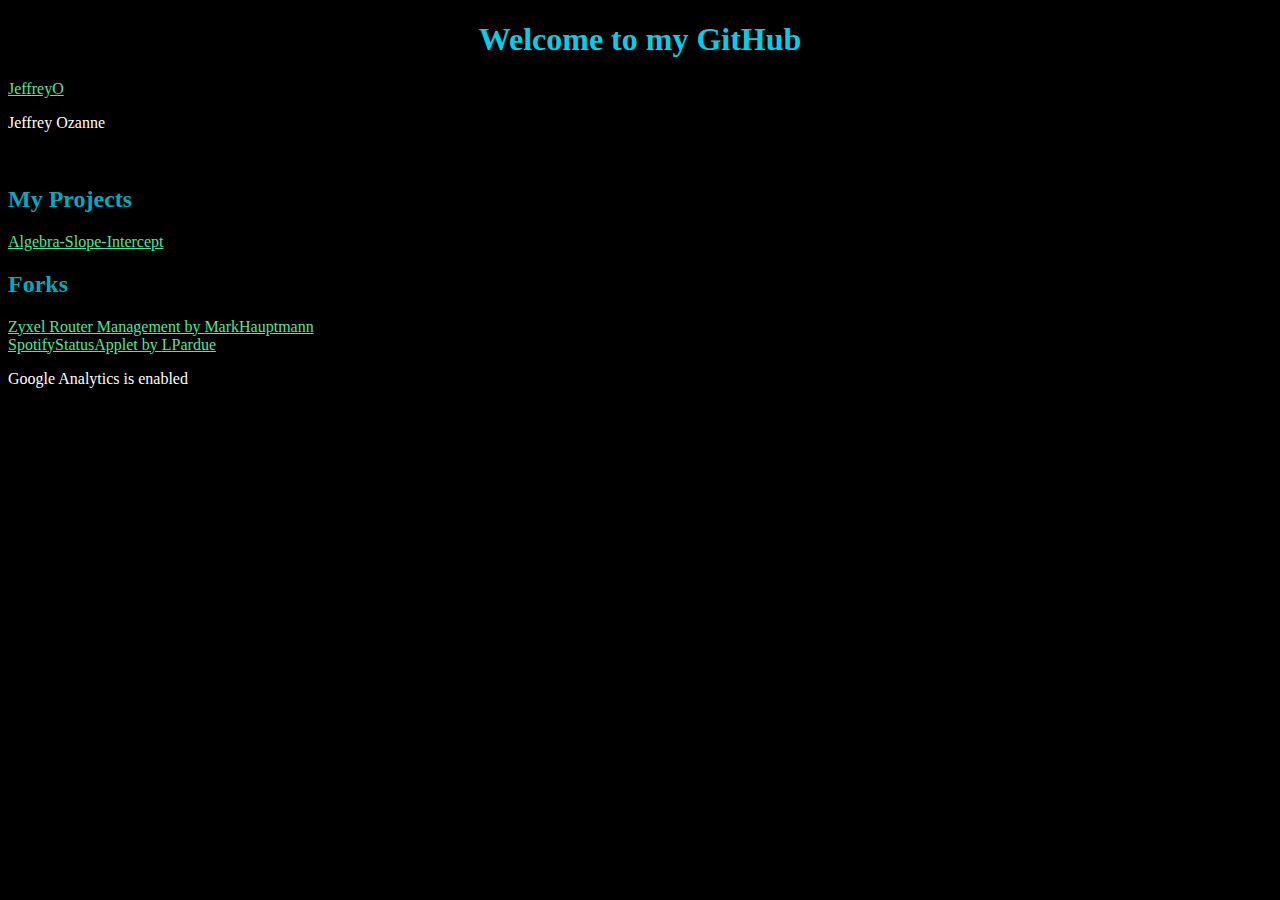
<file: index.html>
<!DOCTYPE html>
<html>
	<head>
		<title>JeffreyO</title>
		<link rel="stylesheet" type="text/css" href="CSS/stylesheet.css">
		<script>
  (function(i,s,o,g,r,a,m){i['GoogleAnalyticsObject']=r;i[r]=i[r]||function(){
  (i[r].q=i[r].q||[]).push(arguments)},i[r].l=1*new Date();a=s.createElement(o),
  m=s.getElementsByTagName(o)[0];a.async=1;a.src=g;m.parentNode.insertBefore(a,m)
  })(window,document,'script','//www.google-analytics.com/analytics.js','ga');

  ga('create', 'UA-56481445-1', 'auto');
  ga('send', 'pageview');
</script>
	</head>
	<body>
	<h1>Welcome to my GitHub</h1>
	<a href="https://github.com/JeffreyO">JeffreyO</a>
	<p>Jeffrey Ozanne</p>
	
	<br/>
	
	<h2>My Projects</h2>
	<a href="https://github.com/JeffreyO/Algebra-Slope-Intercept">Algebra-Slope-Intercept</a>
	
	<br/>
	
	<h2>Forks</h2>
	<a href="https://github.com/JeffreyO/zyxel">Zyxel Router Management by <a href="https://github.com/MarcHauptmann">MarkHauptmann</a></a></br>
	<a href="https://github.com/JeffreyO/zyxel">SpotifyStatusApplet by <a href="https://github.com/LPardue/SpotifyStatusApplet">LPardue</a></a>
	
	<p>Google Analytics is enabled</p>
	</body>
</html>
</file>
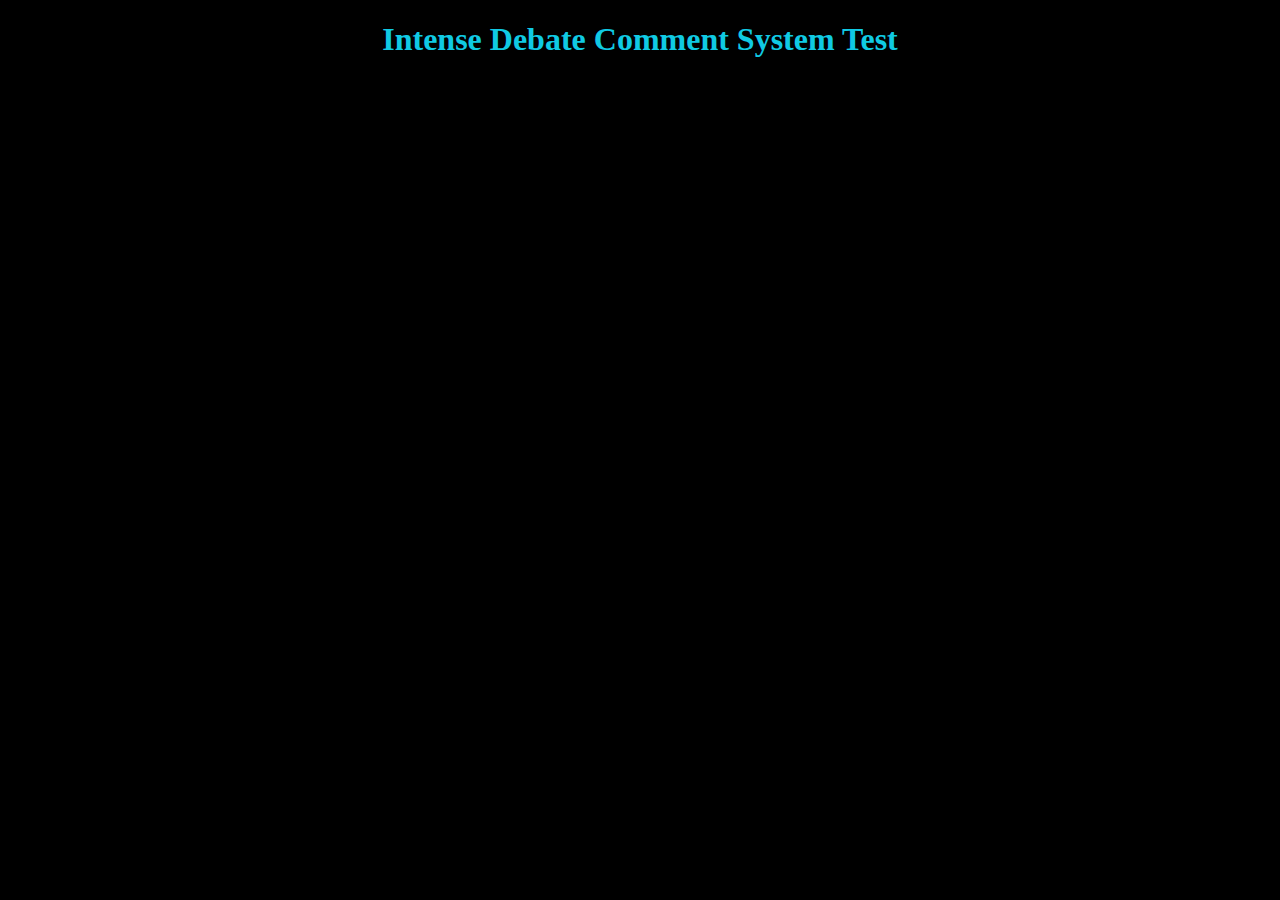
<file: IntenseDebatePlayground.html>
<!DOCTYPE html>
<html>
	<head>
		<title>Intense Debate Comment System Test</title>
		<link rel="stylesheet" type="text/css" href="CSS/stylesheet.css">
		<script>
  (function(i,s,o,g,r,a,m){i['GoogleAnalyticsObject']=r;i[r]=i[r]||function(){
  (i[r].q=i[r].q||[]).push(arguments)},i[r].l=1*new Date();a=s.createElement(o),
  m=s.getElementsByTagName(o)[0];a.async=1;a.src=g;m.parentNode.insertBefore(a,m)
  })(window,document,'script','//www.google-analytics.com/analytics.js','ga');

  ga('create', 'UA-56481445-1', 'auto');
  ga('send', 'pageview');
</script>
	</head>
	<body>
	<h1>Intense Debate Comment System Test</h1>
	
	<script>
var idcomments_acct = 'ef281185cb9cfe40cec2e83330e20251';
var idcomments_post_id;
var idcomments_post_url;
</script>
<span id="IDCommentsPostTitle" style="display:none"></span>
<script type='text/javascript' src='https://www.intensedebate.com/js/genericCommentWrapperV2.js'></script>

<script>
var idcomments_acct = 'ef281185cb9cfe40cec2e83330e20251';
var idcomments_post_id;
var idcomments_post_url;
</script>
<script type="text/javascript" src="https://www.intensedebate.com/js/genericLinkWrapperV2.js"></script>
	
	</body>
</html>
</file>
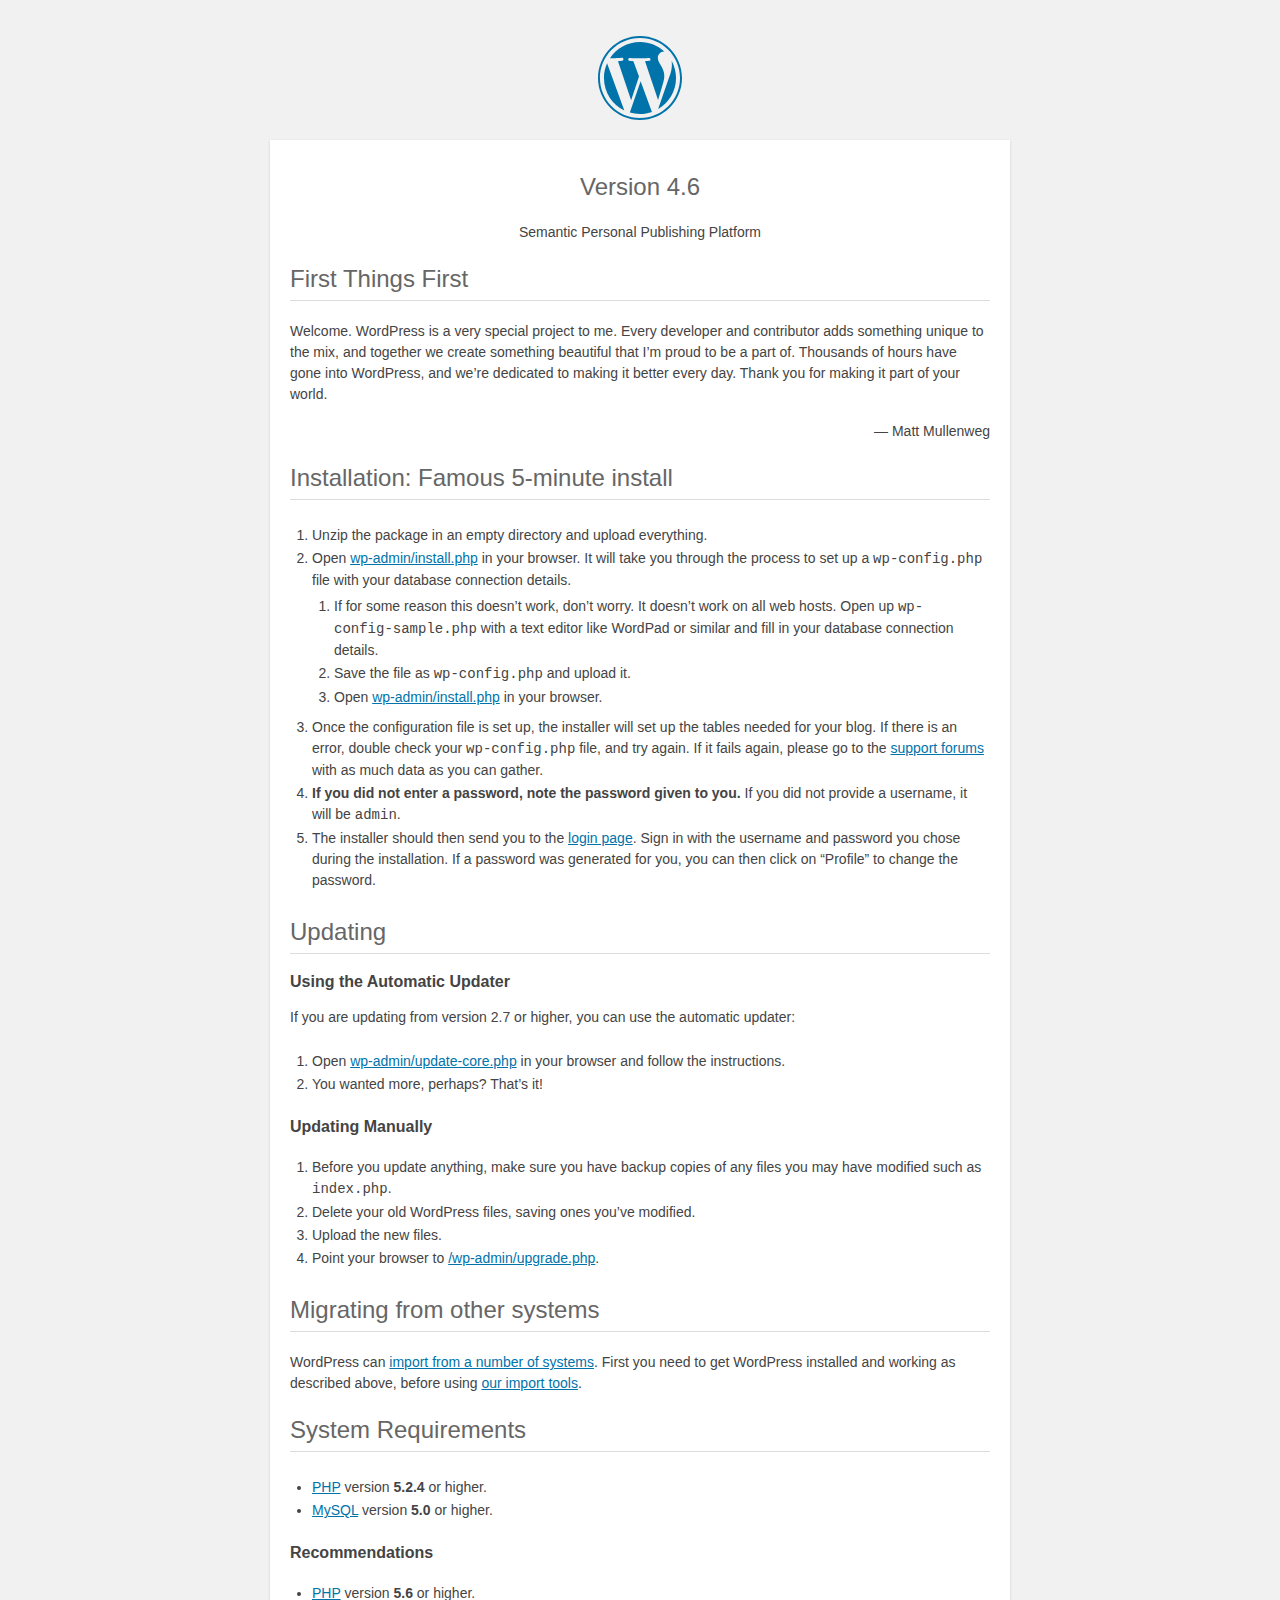
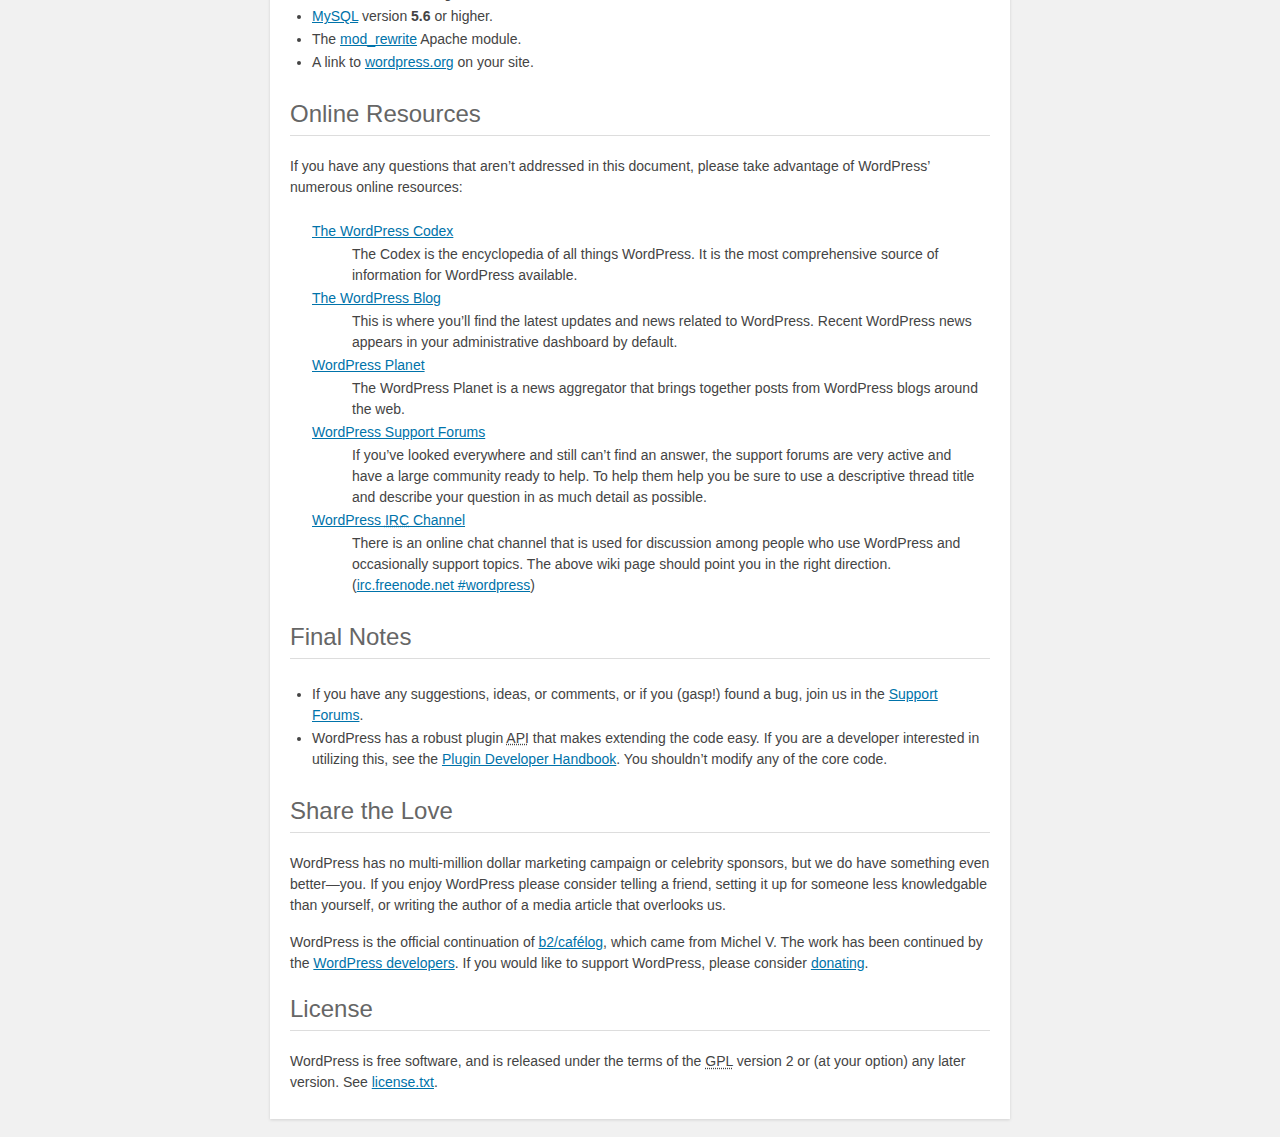
<file: wordpress/readme.html>
<!DOCTYPE html>
<html>
<head>
	<meta name="viewport" content="width=device-width" />
	<meta http-equiv="Content-Type" content="text/html; charset=utf-8" />
	<title>WordPress &#8250; ReadMe</title>
	<link rel="stylesheet" href="wp-admin/css/install.css?ver=20100228" type="text/css" />
</head>
<body>
<h1 id="logo">
	<a href="https://wordpress.org/"><img alt="WordPress" src="wp-admin/images/wordpress-logo.png" /></a>
	<br /> Version 4.6
</h1>
<p style="text-align: center">Semantic Personal Publishing Platform</p>

<h2>First Things First</h2>
<p>Welcome. WordPress is a very special project to me. Every developer and contributor adds something unique to the mix, and together we create something beautiful that I&#8217;m proud to be a part of. Thousands of hours have gone into WordPress, and we&#8217;re dedicated to making it better every day. Thank you for making it part of your world.</p>
<p style="text-align: right">&#8212; Matt Mullenweg</p>

<h2>Installation: Famous 5-minute install</h2>
<ol>
	<li>Unzip the package in an empty directory and upload everything.</li>
	<li>Open <span class="file"><a href="wp-admin/install.php">wp-admin/install.php</a></span> in your browser. It will take you through the process to set up a <code>wp-config.php</code> file with your database connection details.
		<ol>
			<li>If for some reason this doesn&#8217;t work, don&#8217;t worry. It doesn&#8217;t work on all web hosts. Open up <code>wp-config-sample.php</code> with a text editor like WordPad or similar and fill in your database connection details.</li>
			<li>Save the file as <code>wp-config.php</code> and upload it.</li>
			<li>Open <span class="file"><a href="wp-admin/install.php">wp-admin/install.php</a></span> in your browser.</li>
		</ol>
	</li>
	<li>Once the configuration file is set up, the installer will set up the tables needed for your blog. If there is an error, double check your <code>wp-config.php</code> file, and try again. If it fails again, please go to the <a href="https://wordpress.org/support/" title="WordPress support">support forums</a> with as much data as you can gather.</li>
	<li><strong>If you did not enter a password, note the password given to you.</strong> If you did not provide a username, it will be <code>admin</code>.</li>
	<li>The installer should then send you to the <a href="wp-login.php">login page</a>. Sign in with the username and password you chose during the installation. If a password was generated for you, you can then click on &#8220;Profile&#8221; to change the password.</li>
</ol>

<h2>Updating</h2>
<h3>Using the Automatic Updater</h3>
<p>If you are updating from version 2.7 or higher, you can use the automatic updater:</p>
<ol>
	<li>Open <span class="file"><a href="wp-admin/update-core.php">wp-admin/update-core.php</a></span> in your browser and follow the instructions.</li>
	<li>You wanted more, perhaps? That&#8217;s it!</li>
</ol>

<h3>Updating Manually</h3>
<ol>
	<li>Before you update anything, make sure you have backup copies of any files you may have modified such as <code>index.php</code>.</li>
	<li>Delete your old WordPress files, saving ones you&#8217;ve modified.</li>
	<li>Upload the new files.</li>
	<li>Point your browser to <span class="file"><a href="wp-admin/upgrade.php">/wp-admin/upgrade.php</a>.</span></li>
</ol>

<h2>Migrating from other systems</h2>
<p>WordPress can <a href="https://codex.wordpress.org/Importing_Content">import from a number of systems</a>. First you need to get WordPress installed and working as described above, before using <a href="wp-admin/import.php" title="Import to WordPress">our import tools</a>.</p>

<h2>System Requirements</h2>
<ul>
	<li><a href="https://secure.php.net/">PHP</a> version <strong>5.2.4</strong> or higher.</li>
	<li><a href="https://www.mysql.com/">MySQL</a> version <strong>5.0</strong> or higher.</li>
</ul>

<h3>Recommendations</h3>
<ul>
	<li><a href="https://secure.php.net/">PHP</a> version <strong>5.6</strong> or higher.</li>
	<li><a href="https://www.mysql.com/">MySQL</a> version <strong>5.6</strong> or higher.</li>
	<li>The <a href="https://httpd.apache.org/docs/2.2/mod/mod_rewrite.html">mod_rewrite</a> Apache module.</li>
	<li>A link to <a href="https://wordpress.org/">wordpress.org</a> on your site.</li>
</ul>

<h2>Online Resources</h2>
<p>If you have any questions that aren&#8217;t addressed in this document, please take advantage of WordPress&#8217; numerous online resources:</p>
<dl>
	<dt><a href="https://codex.wordpress.org/">The WordPress Codex</a></dt>
		<dd>The Codex is the encyclopedia of all things WordPress. It is the most comprehensive source of information for WordPress available.</dd>
	<dt><a href="https://wordpress.org/news/">The WordPress Blog</a></dt>
		<dd>This is where you&#8217;ll find the latest updates and news related to WordPress. Recent WordPress news appears in your administrative dashboard by default.</dd>
	<dt><a href="https://planet.wordpress.org/">WordPress Planet</a></dt>
		<dd>The WordPress Planet is a news aggregator that brings together posts from WordPress blogs around the web.</dd>
	<dt><a href="https://wordpress.org/support/">WordPress Support Forums</a></dt>
		<dd>If you&#8217;ve looked everywhere and still can&#8217;t find an answer, the support forums are very active and have a large community ready to help. To help them help you be sure to use a descriptive thread title and describe your question in as much detail as possible.</dd>
	<dt><a href="https://codex.wordpress.org/IRC">WordPress <abbr title="Internet Relay Chat">IRC</abbr> Channel</a></dt>
		<dd>There is an online chat channel that is used for discussion among people who use WordPress and occasionally support topics. The above wiki page should point you in the right direction. (<a href="irc://irc.freenode.net/wordpress">irc.freenode.net #wordpress</a>)</dd>
</dl>

<h2>Final Notes</h2>
<ul>
	<li>If you have any suggestions, ideas, or comments, or if you (gasp!) found a bug, join us in the <a href="https://wordpress.org/support/">Support Forums</a>.</li>
	<li>WordPress has a robust plugin <abbr title="application programming interface">API</abbr> that makes extending the code easy. If you are a developer interested in utilizing this, see the <a href="https://developer.wordpress.org/plugins/">Plugin Developer Handbook</a>. You shouldn&#8217;t modify any of the core code.</li>
</ul>

<h2>Share the Love</h2>
<p>WordPress has no multi-million dollar marketing campaign or celebrity sponsors, but we do have something even better&#8212;you. If you enjoy WordPress please consider telling a friend, setting it up for someone less knowledgable than yourself, or writing the author of a media article that overlooks us.</p>

<p>WordPress is the official continuation of <a href="http://cafelog.com/">b2/caf&#233;log</a>, which came from Michel V. The work has been continued by the <a href="https://wordpress.org/about/">WordPress developers</a>. If you would like to support WordPress, please consider <a href="https://wordpress.org/donate/" title="Donate to WordPress">donating</a>.</p>

<h2>License</h2>
<p>WordPress is free software, and is released under the terms of the <abbr title="GNU General Public License">GPL</abbr> version 2 or (at your option) any later version. See <a href="license.txt">license.txt</a>.</p>

</body>
</html>
</file>
<file: CSS/stylesheet.css>
body {background-color: black;}
h1 {color: #10CAE3; font-weight: bold; text-align: center;}
p {color: white;}
h2 {color: #0DA6BA;}
.idc-user_i{
	color: #56E39A;
}
.idc-c-t-inner{
	color: #00FFFF;
}
.idc-v-total{
	color: #00FFFF;
}
#idc-container.idc{
	margin: auto;
}
#idc-commentcount_label{
	color: #56E39A;
}
#idc-commentcount{
	color: #10CAE3;
}
#idc-commentcount_wrap{
	color: #56E39A;
}
a:visited {color: #32DBDB;/*text-decoration: none;*/}
a:link {color: #56E39A;/*text-decoration: underline;*/}
a:hover {color: #0B8999;/*text-decoration: none;*/}
</file>
<file: wordpress/wp-admin/css/install.css>
html {
	background: #f1f1f1;
	margin: 0 20px;
}

body {
	background: #fff;
	color: #444;
	font-family: -apple-system, BlinkMacSystemFont, "Segoe UI", Roboto, Oxygen-Sans, Ubuntu, Cantarell, "Helvetica Neue", sans-serif;
	margin: 140px auto 25px;
	padding: 20px 20px 10px 20px;
	max-width: 700px;
	-webkit-font-smoothing: subpixel-antialiased;
	-webkit-box-shadow: 0 1px 3px rgba(0,0,0,0.13);
	box-shadow: 0 1px 3px rgba(0,0,0,0.13);
}

a {
	color: #0073aa;
}

a:hover,
a:active {
	color: #00a0d2;
}

a:focus {
	color: #124964;
	-webkit-box-shadow:
		0 0 0 1px #5b9dd9,
		0 0 2px 1px rgba(30, 140, 190, .8);
	box-shadow:
		0 0 0 1px #5b9dd9,
		0 0 2px 1px rgba(30, 140, 190, .8);
}

.ie8 a:focus {
	outline: #5b9dd9 solid 1px;
}

h1, h2 {
	border-bottom: 1px solid #ddd;
	clear: both;
	color: #666;
	font-size: 24px;
	padding: 0;
	padding-bottom: 7px;
	font-weight: 400;
}

h3 {
	font-size: 16px;
}

p, li, dd, dt {
	padding-bottom: 2px;
	font-size: 14px;
	line-height: 1.5;
}

code, .code {
	font-family: Consolas, Monaco, monospace;
}

ul, ol, dl {
	padding: 5px 5px 5px 22px;
}

a img {
	border:0
}
abbr {
	border: 0;
	font-variant: normal;
}

fieldset {
	border: 0;
	padding: 0;
	margin: 0;
}

label {
	cursor: pointer;
}

#logo {
	margin: 6px 0 14px 0;
	padding: 0 0 7px 0;
	border-bottom: none;
	text-align:center
}
#logo a {
	background-image: url(../images/w-logo-blue.png?ver=20131202);
	background-image: none, url(../images/wordpress-logo.svg?ver=20131107);
	-webkit-background-size: 84px;
	background-size: 84px;
	background-position: center top;
	background-repeat: no-repeat;
	color: #444; /* same as login.css */
	height: 84px;
	font-size: 20px;
	font-weight: 400;
	line-height: 1.3em;
	margin: -130px auto 25px;
	padding: 0;
	text-decoration: none;
	width: 84px;
	text-indent: -9999px;
	outline: none;
	overflow: hidden;
	display: block;
}

#logo a:focus {
	-webkit-box-shadow: none;
	box-shadow: none;
}

.step {
	margin: 20px 0 15px;
}
.step, th {
	text-align: left;
	padding: 0;
}
.language-chooser.wp-core-ui .step .button.button-large {
	height: 36px;
	font-size: 14px;
	line-height: 33px;
	vertical-align: middle;
}
textarea {
	border: 1px solid #ddd;
	font-family: -apple-system, BlinkMacSystemFont, "Segoe UI", Roboto, Oxygen-Sans, Ubuntu, Cantarell, "Helvetica Neue", sans-serif;
	width: 100%;
	-webkit-box-sizing: border-box;
	-moz-box-sizing: border-box;
	box-sizing: border-box;
}

.form-table {
	border-collapse: collapse;
	margin-top: 1em;
	width: 100%;
}

.form-table td {
	margin-bottom: 9px;
	padding: 10px 20px 10px 0;
	font-size: 14px;
	vertical-align: top
}

.form-table th {
	font-size: 14px;
	text-align: left;
	padding: 10px 20px 10px 0;
	width: 140px;
	vertical-align: top;
}

.form-table code {
	line-height: 18px;
	font-size: 14px;
}

.form-table p {
	margin: 4px 0 0 0;
	font-size: 11px;
}

.form-table input {
	line-height: 20px;
	font-size: 15px;
	padding: 3px 5px;
	border: 1px solid #ddd;
	-webkit-box-shadow: inset 0 1px 2px rgba(0,0,0,0.07);
	box-shadow: inset 0 1px 2px rgba(0,0,0,0.07);
}

input,
submit {
	font-family: -apple-system, BlinkMacSystemFont, "Segoe UI", Roboto, Oxygen-Sans, Ubuntu, Cantarell, "Helvetica Neue", sans-serif;
}

.form-table input[type=text],
.form-table input[type=email],
.form-table input[type=url],
.form-table input[type=password] {
	width: 206px;
}

.form-table th p {
	font-weight: 400;
}

.form-table.install-success th,
.form-table.install-success td {
	vertical-align: middle;
	padding: 16px 20px 16px 0;
}

.form-table.install-success td p {
	margin: 0;
	font-size: 14px;
}

.form-table.install-success td code {
	margin: 0;
	font-size: 18px;
}

#error-page {
	margin-top: 50px;
}

#error-page p {
	font-size: 14px;
	line-height: 18px;
	margin: 25px 0 20px;
}

#error-page code, .code {
	font-family: Consolas, Monaco, monospace;
}

.wp-hide-pw > .dashicons {
	line-height: inherit;
}

#pass-strength-result {
	background-color: #eee;
	border: 1px solid #ddd;
	color: #23282d;
	margin: -2px 5px 5px 0px;
	padding: 3px 5px;
	text-align: center;
	width: 218px;
	-webkit-box-sizing: border-box;
	-moz-box-sizing: border-box;
	box-sizing: border-box;
	opacity: 0;
}

#pass-strength-result.short {
	background-color: #f1adad;
	border-color: #e35b5b;
	opacity: 1;
}

#pass-strength-result.bad {
	background-color: #fbc5a9;
	border-color: #f78b53;
	opacity: 1;
}

#pass-strength-result.good {
	background-color: #ffe399;
	border-color: #ffc733;
	opacity: 1;
}

#pass-strength-result.strong {
	background-color: #c1e1b9;
	border-color: #83c373;
	opacity: 1;
}

#pass1.short, #pass1-text.short {
	border-color: #e35b5b;
}

#pass1.bad, #pass1-text.bad {
	border-color: #f78b53;
}

#pass1.good, #pass1-text.good {
	border-color: #ffc733;
}

#pass1.strong, #pass1-text.strong {
	border-color: #83c373;
}

.pw-weak {
	display: none;
}

.message {
	border-left: 4px solid #dc3232;
	padding: .7em .6em;
	background-color: #fbeaea;
}

/* rtl:ignore */
#dbname,
#uname,
#pwd,
#dbhost,
#prefix,
#user_login,
#admin_email,
#pass1,
#pass2 {
	direction: ltr;
}

#pass1-text,
.show-password #pass1 {
	display: none;
}

.show-password #pass1-text
{
	display: inline-block;
}

.form-table span.description.important {
	font-size: 12px;
}


/* localization */
body.rtl,
.rtl textarea,
.rtl input,
.rtl submit {
	font-family: Tahoma, sans-serif;
}

:lang(he-il) body.rtl,
:lang(he-il) .rtl textarea,
:lang(he-il) .rtl input,
:lang(he-il) .rtl submit {
	font-family: Arial, sans-serif;
}

@media only screen and (max-width: 799px) {
	body {
		margin-top: 115px;
	}
	#logo a {
		margin: -125px auto 30px;
	}
}

@media screen and ( max-width: 782px ) {

	.form-table {
		margin-top: 0;
	}

	.form-table th,
	.form-table td {
		display: block;
		width: auto;
		vertical-align: middle;
	}

	.form-table th {
		padding: 20px 0 0;
	}

	.form-table td {
		padding: 5px 0;
		border: 0;
		margin: 0;
	}

	textarea,
	input {
		font-size: 16px;
	}

	.form-table td input[type="text"],
	.form-table td input[type="email"],
	.form-table td input[type="url"],
	.form-table td input[type="password"],
	.form-table td select,
	.form-table td textarea,
	.form-table span.description {
		width: 100%;
		font-size: 16px;
		line-height: 1.5;
		padding: 7px 10px;
		display: block;
		max-width: none;
		-webkit-box-sizing: border-box;
		-moz-box-sizing: border-box;
		box-sizing: border-box;
	}

}

body.language-chooser {
	max-width: 300px;
}

.language-chooser select {
	padding: 8px;
	width: 100%;
	display: block;
	border: 1px solid #ddd;
	background-color: #fff;
	color: #32373c;
	font-size: 16px;
	font-family: Arial, sans-serif;
	font-weight: 400;
}

.language-chooser p {
	text-align: right;
}

.screen-reader-input,
.screen-reader-text {
	position: absolute;
	margin: -1px;
	padding: 0;
	height: 1px;
	width: 1px;
	overflow: hidden;
	clip: rect(0 0 0 0);
	border: 0;
}

.spinner {
	background: url(../images/spinner.gif) no-repeat;
	-webkit-background-size: 20px 20px;
	background-size: 20px 20px;
	visibility: hidden;
	opacity: 0.7;
	filter: alpha(opacity=70);
	width: 20px;
	height: 20px;
	margin: 2px 5px 0;
}

.step .spinner {
	display: inline-block;
	vertical-align: middle;
	margin-right: 15px;
}

.button-secondary.hide-if-no-js,
.hide-if-no-js {
	display: none;
}

/**
 * HiDPI Displays
 */
@media print,
  (-webkit-min-device-pixel-ratio: 1.25),
  (min-resolution: 120dpi) {

	.spinner {
		background-image: url(../images/spinner-2x.gif);
	}

}
</file>
